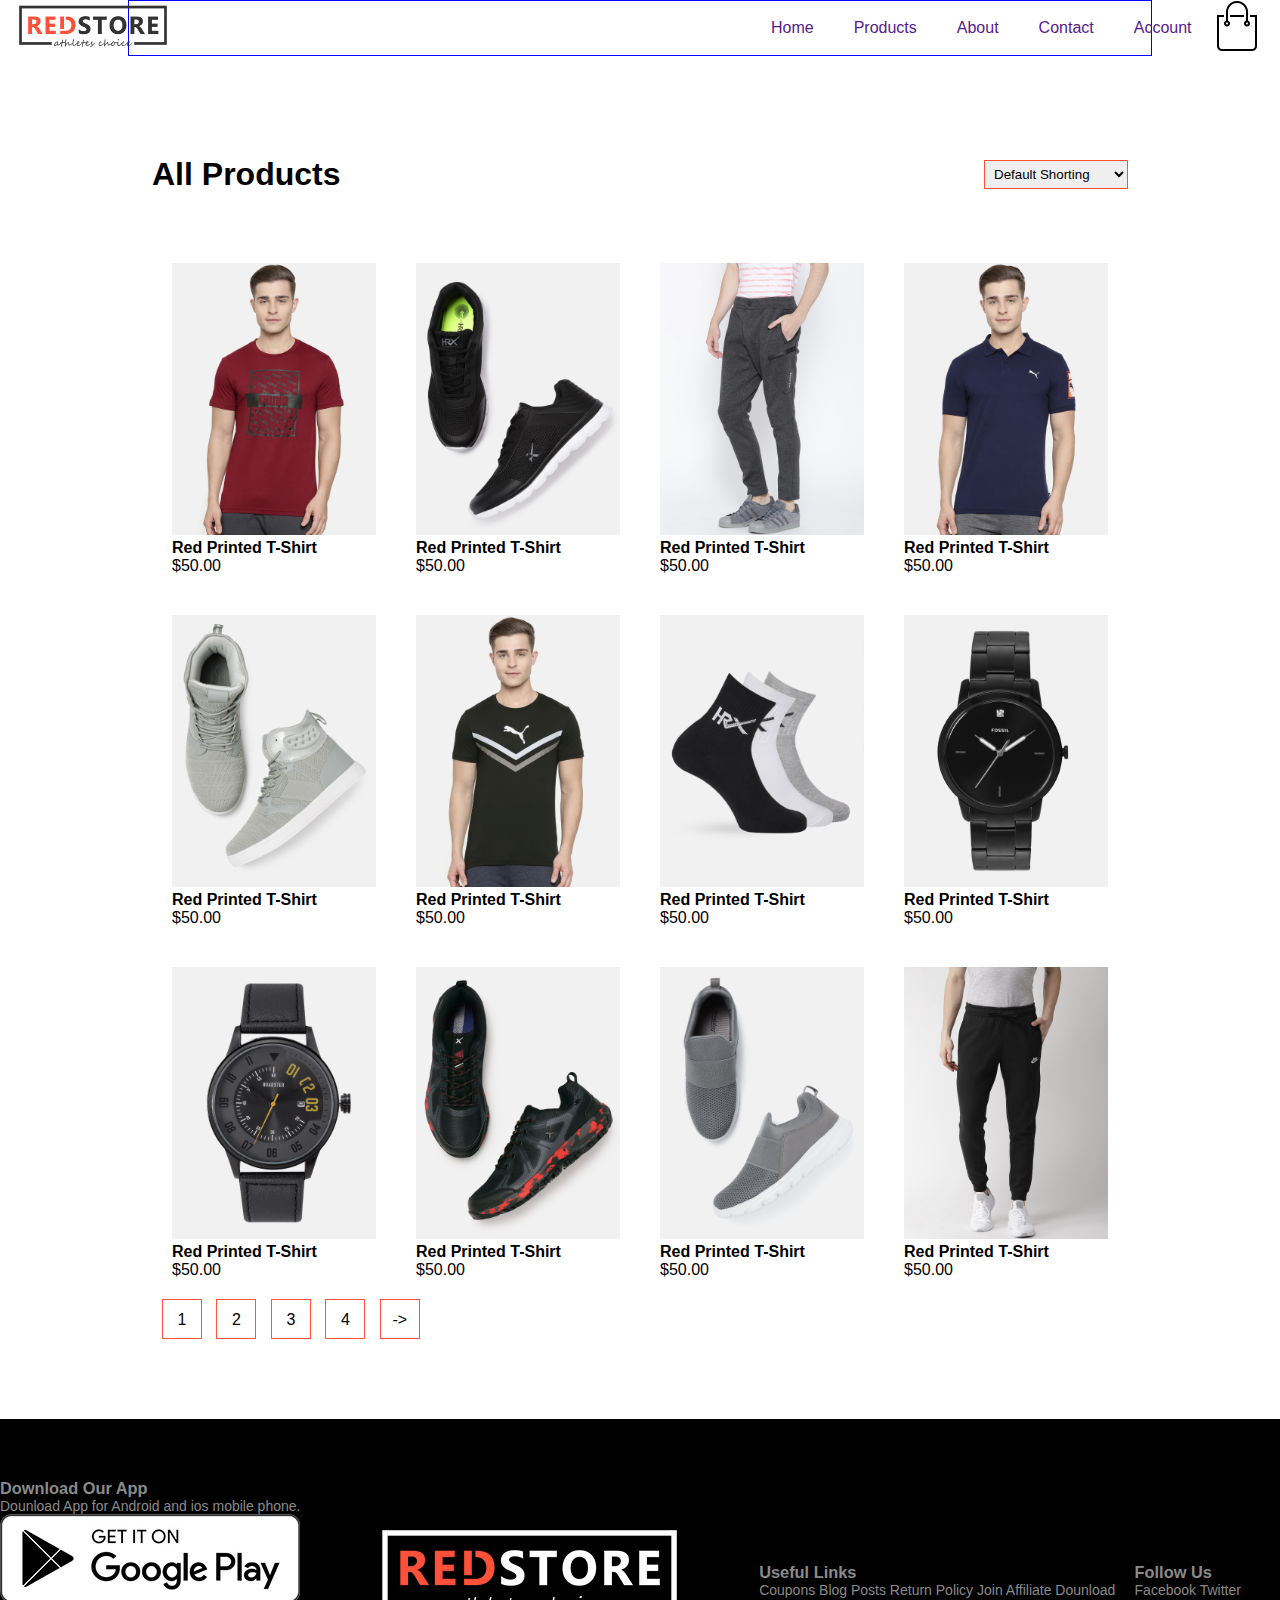
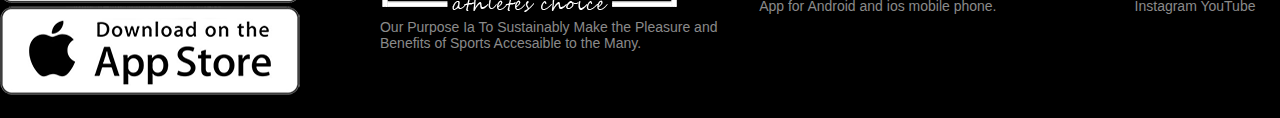
<file: porducts.html>
<!DOCTYPE html>
 <html lang="en">
 <head>
    <meta charset="UTF-8">
    <meta name="viewport" content="width=device-width, initial-scale=1.0">
    <title>Products Page</title>
    <link rel="stylesheet" href="style.css">
 </head>
 <body>

   
        <div class="container">
            <nav>
                <div class="logo">
                    <a href=""><img src="/images/logo.png" alt=""></a>
                </div>
                <div class="menu">
                    <ul>
                        <li><a href="">Home</a></li>
                        <li><a href="">Products</a></li>
                        <li><a href="">About</a></li>
                        <li><a href="">Contact</a></li>
                        <li><a href="">Account</a></li>
                        

                    </ul>
                </div>
                <a href=""><img src="/images/cart.png" alt="cart"></a>
                


            </nav>
          


        </div>

        <main>
            <section class="allProducts">
                <div class="small_container">
                    <div class="row row_2 ">
                        <h1>All Products</h1>
                        <select name="" id="">
                            <option value="">Default Shorting</option>
                            <option value="">Short by price</option>
                            <option value="">Short by popularity</option>
                            <option value="">Short by rating</option>
                            <option value="">Short by sale</option>
                        </select>

                    </div>
                    <div class="row">
                        <div class="col_4">
                            <img src="/images/product-1.jpg" alt="">
                            <h4>Red Printed T-Shirt</h4>
                    
                            <p>$50.00</p>
                        </div>
                        <div class="col_4">
                            <img src="/images/product-2.jpg" alt="">
                            <h4>Red Printed T-Shirt</h4>
                            <p>$50.00</p>
                        </div>
                        <div class="col_4">
                            <img src="/images/product-3.jpg" alt="">
                            <h4>Red Printed T-Shirt</h4>
                            <p>$50.00</p>
                        </div>
                        <div class="col_4">
                            <img src="/images/product-4.jpg" alt="">
                            <h4>Red Printed T-Shirt</h4>
                            <p>$50.00</p>
                        </div>
    
    
                    </div>
                    <div class="row">
                        <div class="col_4">
                            <img src="/images/product-5.jpg" alt="">
                            <h4>Red Printed T-Shirt</h4>
                            <p>$50.00</p>
                        </div>
                        <div class="col_4">
                            <img src="/images/product-6.jpg" alt="">
                            <h4>Red Printed T-Shirt</h4>
                            <p>$50.00</p>
                        </div>
                        <div class="col_4">
                            <img src="/images/product-7.jpg" alt="">
                            <h4>Red Printed T-Shirt</h4>
                            <p>$50.00</p>
                        </div>
                        <div class="col_4">
                            <img src="/images/product-8.jpg" alt="">
                            <h4>Red Printed T-Shirt</h4>
                            <p>$50.00</p>
                        </div>
    
    
                    </div>
                    <div class="row">
                        <div class="col_4">
                            <img src="/images/product-9.jpg" alt="">
                            <h4>Red Printed T-Shirt</h4>
                            <p>$50.00</p>
                        </div>
                        <div class="col_4">
                            <img src="/images/product-10.jpg" alt="">
                            <h4>Red Printed T-Shirt</h4>
                            <p>$50.00</p>
                        </div>
                        <div class="col_4">
                            <img src="/images/product-11.jpg" alt="">
                            <h4>Red Printed T-Shirt</h4>
                            <p>$50.00</p>
                        </div>
                        <div class="col_4">
                            <img src="/images/product-12.jpg" alt="">
                            <h4>Red Printed T-Shirt</h4>
                            <p>$50.00</p>
                        </div>
    
    
                    </div>
                    <div class="page_btn">
                        <span>1</span>
                        <span>2</span>
                        <span>3</span>
                        <span>4</span>
                        <span>-></span>
                    </div>
                </div>

            </section>
            
        </main>
        <footer>
            <div class="footer_container">
                <div class="row">
                    <div class="footer_col_1">
                        <h3>Download Our App</h3>
                        <p>Dounload App for Android and ios mobile phone.</p>
                        <div class="footer_logo">
                            <img src="/images/play-store.png" alt="">
                            <img src="/images/app-store.png" alt="">
                        </div>
                        
                    </div>
                    <div class="footer_col_2">
                        <img src="/images/logo-white.png" alt="">
                        <p>Our Purpose Ia To Sustainably Make the Pleasure and Benefits of Sports Accesaible to the Many.</p>
    
                    </div>
                    <div class="footer_col_3">
                        <h3>Useful Links</h3>
                        <p>Coupons
                            Blog Posts
                            Return Policy
                            Join Affiliate
                            Dounload App for Android and ios mobile phone.
                        </p>
    
                    </div>
                    <div class="footer_col_4">
                        <h3>Follow Us</h3>
                        <p>Facebook
                            Twitter
                            Instagram
                            YouTube
                        </p>
    
                    </div>
    
                </div>
                
            </div>
    
        </footer>

  
    
 </body>
 </html>
</file>
<file: style.css>
*{
    margin: 0;
    padding: 0;
    box-sizing: border-box;
    font-family: 'Poppins', sans-serif;
}


/* =================== Home Page =================== */
.small_container{
    margin: 0 auto;
    padding: 0 24px;
    max-width: 80%;
}

.row{
    display: flex;
    justify-content: center;
    align-items: center;
}


/* ======= header section ============== */



header{
    border: 1px solid red;
    background: radial-gradient(#fff, #ffd6d6);
}

.container{
    max-width: 80%;
    margin: auto;
}

.logo img{
    width: 150px;
}
.menu{
    margin-left: 57%;
}
.menu ul{
    display: flex;
    justify-content:space-evenly;
    align-items: right;
    list-style: none;
}

.menu ul li{
    padding: 5px 20px ;

}


.menu ul li a{
    text-decoration: none;
 

}

nav a img{
    width: 50px;
}



.container nav{
    display: flex;
    flex-direction: row;
    justify-content: center;
    align-items: center;
    border: 1px solid blue;
    
}



.header_row {
    display: flex;
    flex-direction: row;
    justify-content: center;
    align-items: center;
}

.header_col{
    border: 1px solid green;
    width: 50%;
}

.header_col img{
    width: 100%;
  
}

.header_col h1{
    font-size: 50px;
    margin: 24px 0;
}

.header_col button{
    background-color: #ff523b;
    margin: 32px 0 ;
    padding: 8px 30px;
    color: #ffffff;
    border-radius: 30px;
    border: #ff523b;
}


/* ================ feature category ============ */
.categories{
    margin: 70px auto;
    width: 100%;
}


.categories .row{
    display: flex;
    justify-content: center;
    align-items: center;
}

.categories .row .col_3{
    margin: 20px;
    width: 30%;
}

.categories .row .col_3 img{
    width:100%;
}

/* ================= feture products ================== */

.products{
    margin: 70px auto;
    width: 100%;
}


.col_4{
    width: 25%;
    margin: 20Px;
}
.col_4 img{
    width: 100%;
}

/* ================ offer =================== */
.offer{
    background: radial-gradient(#fff, #ffd6d6);
    margin: 80px auto;
    padding: 30px 0;
    width: 100%;
}



.offer .row{
    display: flex;
    justify-content: center;
    align-items: center;

}

.col_2{
    width: 50%;

}

.col_2 img{
    width: 80%;
    padding: 50px;
    
}

.col_2 h1{
    font-size: 50px;
}

.col_2 button{

    background-color: #ff523b;
    margin: 32px 0 ;
    padding: 8px 30px;
    color: #ffffff;
    border-radius: 30px;
    border: #ff523b;
    
}

/* =================== testimonial ===================== */
.testimonial{
    margin: 70px auto;
    width: 100%;

}



.testimonial .col_3{
    text-align: center;
    padding: 30px;
}


.testimonial .col_3 img{
    width: 15%;
    border-radius: 50%;
}

/* =============== brands =================== */

.brands{
    margin: 70px auto;
    width: 100%;

}



.brands .row{
    text-align: center;

}

.col_5{
     width: 20%; 

}

/* =================== footer ===================== */
footer{
    background: #000;
    color: #8a8a8a;
    font-size: 14px;
    padding: 60px 0px 20px;
}




/* =========== Products page ================= */

/* ============= allProducts =========== */

.allProducts .row_2{
    display: flex;
    justify-content: space-between;
    align-items: center;
    margin: 100px 0 50px;

}

.allProducts .row_2 select{
    padding: 5px;
    border: 1px solid #ff523b;
}

.page_btn{
    margin: 0 auto 80px;
}

.page_btn span{
    border: 1px solid #ff523b;
    display: inline-block;
    margin-left:10px;
    width: 40px;
    height: 40px;
    text-align: center;
    line-height: 40px;
    cursor: pointer;


}
</file>
